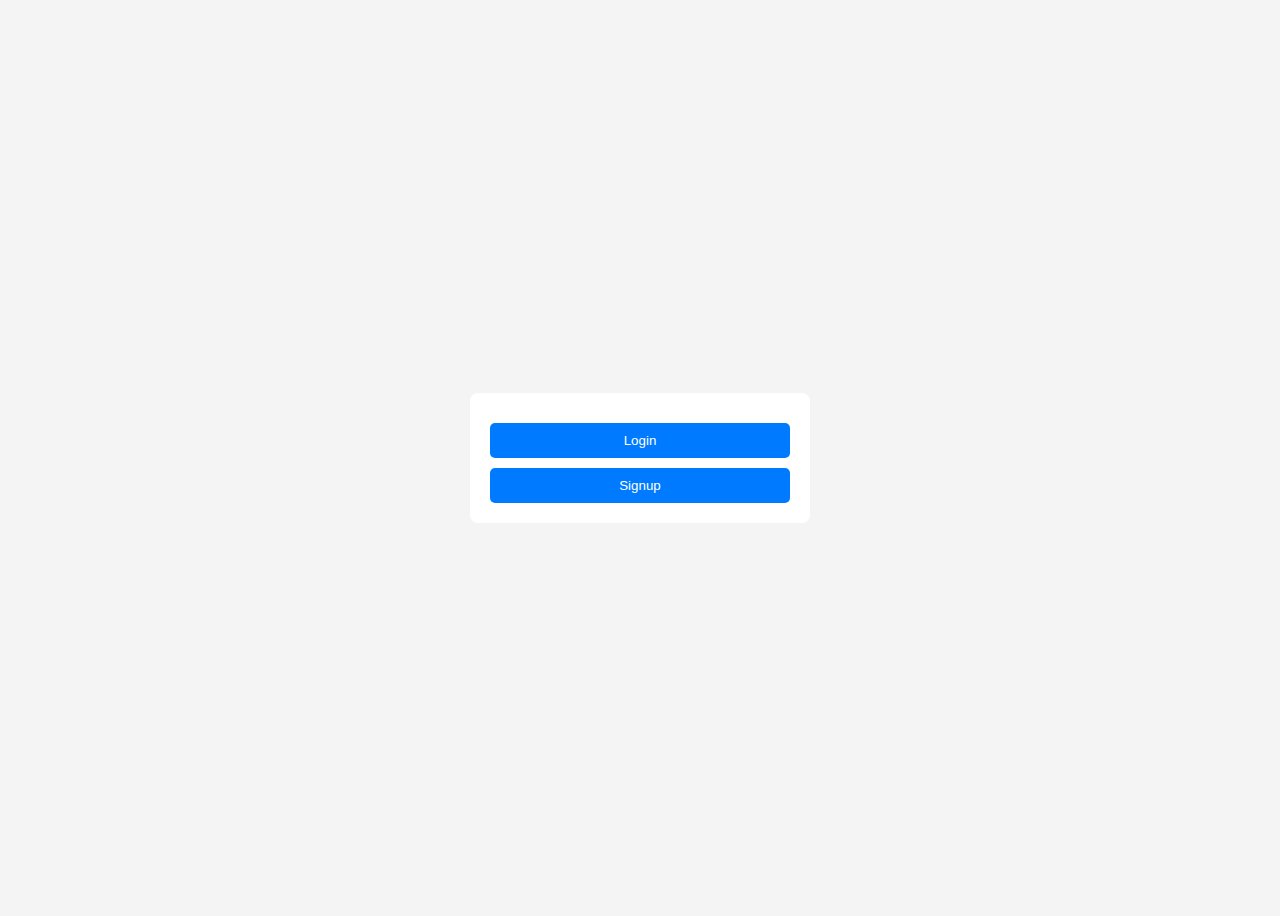
<file: Day_4/index.html>
<!DOCTYPE html>
<html lang="en">
<head>
    <title>Document</title>
    <style>
        body {
            display: flex;
            justify-content: center;
            align-items: center;
            height: 100vh;
            background-color: #f4f4f4;
        }

        .container {
            background: white;
            padding: 20px;
            border-radius: 8px;
            width: 300px;
            text-align: center;
        }

        form {
            display: none;
        }

        /* main css class that is added to hide and show form using display property */
        .active {  
            display: block;
        }

        button {
            margin-top: 10px;
            padding: 10px;
            width: 100%;
            border: none;
            background: #007BFF;
            color: white;
            cursor: pointer;
            border-radius: 5px;

        }
    </style>
</head>
<body>

<div class="container">
    <button onclick="showForm('login')">Login</button>
    <button onclick="showForm('signup')">Signup</button>
    <form id="login">
        <h3>Login</h3>
        <input type="text" placeholder="Username" required><br><br>
        <input type="password" placeholder="Password" required><br><br>
        <button type="submit">Login</button>
    </form>

    <form id="signup">
        <h3>Signup</h3>
        <input type="text" placeholder="Username" required><br><br>
        <input type="email" placeholder="Email" required><br><br>
        <input type="password" placeholder="Password" required><br><br>
        <button type="submit">Signup</button>
    </form>
</div>
<script>
    function showForm(formId) {
        document.getElementById('login').classList.remove('active');
        document.getElementById('signup').classList.remove('active');
        document.getElementById(formId).classList.add('active');
    }
</script>
</body>
</html>
</file>
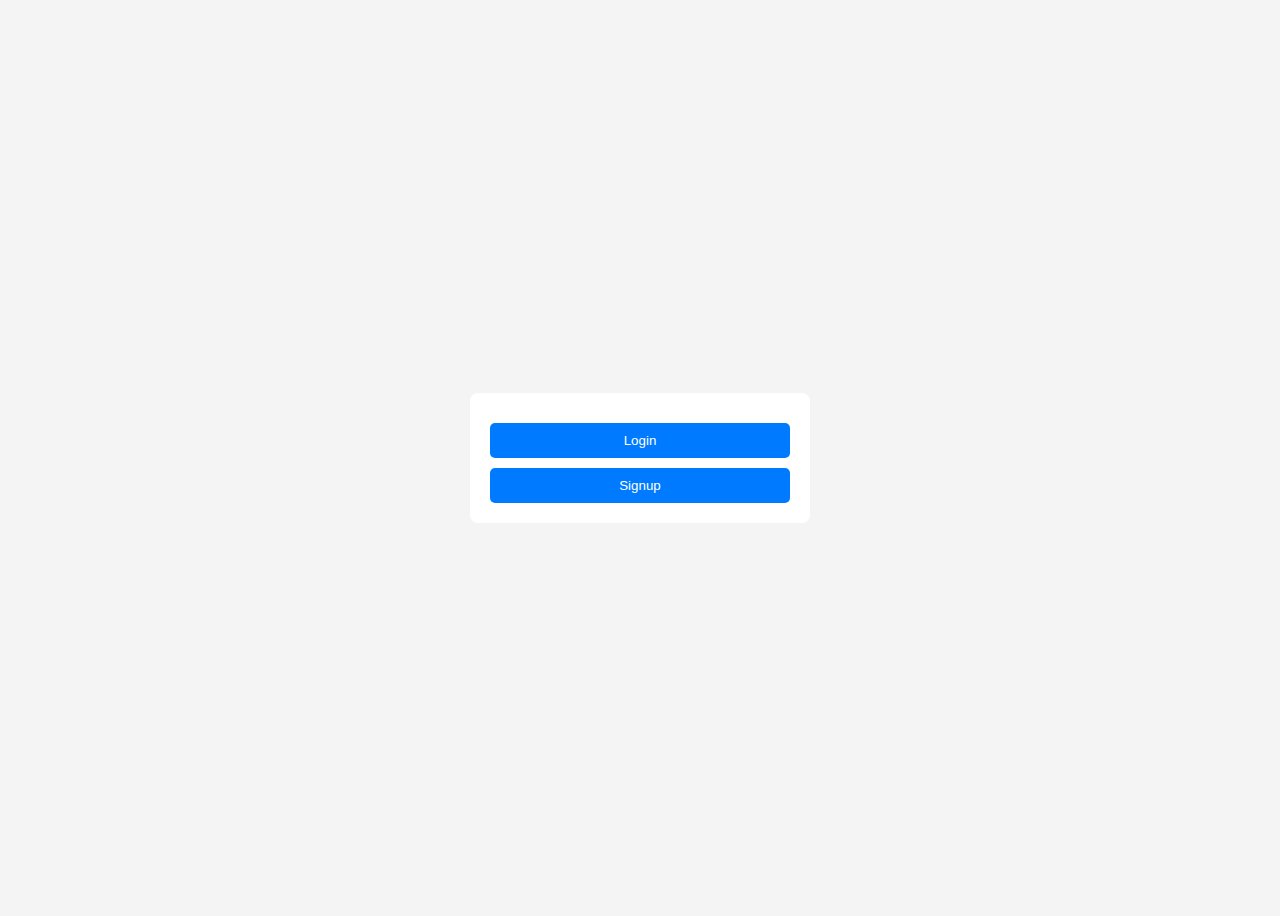
<file: Day_5/index.html>
<!DOCTYPE html>
<html lang="en">
<head>
    <title>Document</title>
    <style>
        body {
            display: flex;
            justify-content: center;
            align-items: center;
            height: 100vh;
            background-color: #f4f4f4;
        }

        .container {
            background: white;
            padding: 20px;
            border-radius: 8px;
            width: 300px;
            text-align: center;
        }

        form {
            display: none;
        }

        /* main css class that is added to hide and show form using display property */
        .active {  
            display: block;
        }

        button {
            margin-top: 10px;
            padding: 10px;
            width: 100%;
            border: none;
            background: #007BFF;
            color: white;
            cursor: pointer;
            border-radius: 5px;
        }

        #todo-section {
            display: none;
            margin-top: 20px;
        }

        #todo-list {
            text-align: left;
            margin: 10px 0;
        }
    </style>
</head>
<body>

<div class="container">
    <div id="auth-section">
        <button onclick="showForm('login')">Login</button>
        <button onclick="showForm('signup')">Signup</button>
        <form id="login">
            <h3>Login</h3>
            <input type="text" placeholder="Username" required id="loginUsername"><br><br>
            <input type="password" placeholder="Password" required id="loginPassword"><br><br>
            <button type="submit">Login</button>
        </form>

        <form id="signup">
            <h3>Signup</h3>
            <input type="text" placeholder="name" id="name"><br><br>
            <input type="text" placeholder="Username" required id="username"><br><br>
            <input type="email" placeholder="Email" required id="email"><br><br>
            <input type="password" placeholder="Password" required id="password"><br><br>
            <button type="submit">Signup</button>
        </form>
    </div>

    <div id="todo-section">
        <h3>To-Do List</h3>
        <form id="todo-form" class="active">
            <input type="text" placeholder="Add new task" required id="todo-input"><br><br>
            <button type="submit">Add Task</button>
        </form>
        <div id="todo-list"></div>
        <button onclick="logout()">Logout</button>
    </div>
</div>

<script>
    const getUsersFromStorage = () => JSON.parse(localStorage.getItem("users")) || [];
    const getTodosFromStorage = () => JSON.parse(localStorage.getItem("todos")) || [];

    function setCookie(name, value, days){
        const date  = new Date();
        date.setTime(date.getTime() + (5*60*1000));// cookie expire in 5 min instead of 7 days (days*24*60*60*1000));
        const expires = "expires=" + date.toUTCString();
        document.cookie = `${name}=${value}; ${expires}; path=/`;
    }

    function getCookie(name) {
        const nameEQ = name + "=";
        const ca = document.cookie.split(';');
        for (let i = 0; i < ca.length; i++) {
            let c = ca[i];
            while (c.charAt(0) === ' ') c = c.substring(1);
            if (c.indexOf(nameEQ) === 0) return c.substring(nameEQ.length);
        }
        return null;
    }

    function deleteCookie(name) {
        document.cookie = `${name}=; expires=Thu, 01 Jan 1970 00:00:00 UTC; path=/;`;
    }

    
    const dynamicDelay = () =>{ return Math.floor(Math.random()* 800) + 200};
    
    // getUser function
    function getUser(username) {
        return new Promise((resolve, reject) => {
            setTimeout(() => {
                const users = getUsersFromStorage();
                const user = users.find(u => u.username === username);
                if (user) {
                    resolve(user);
                } else {
                    reject(new Error('User not found'));
                }
            }, dynamicDelay());
        });
    }

    // setUser function
    function setUser(userData) {
        return new Promise((resolve, reject) => {
            setTimeout(() => {
                try {
                    const users = getUsersFromStorage();
                    const existingUserIndex = users.findIndex(u => u.username === userData.username);
                    
                    if (existingUserIndex !== -1) {
                        reject(new Error('Username already exists'));
                    } else {
                        users.push(userData);
                        localStorage.setItem("users", JSON.stringify(users));
                        resolve(userData);
                    }
                } catch (error) {
                    reject(error);
                }
            }, dynamicDelay());
        });
    }

    // saveTodo function 
    function saveTodo(todo) {
        return new Promise((resolve, reject) => {
            setTimeout(() => {
                try {
                    const todos = getTodosFromStorage();
                    todos.push(todo);
                    localStorage.setItem("todos", JSON.stringify(todos));
                    resolve(todo);
                } catch (error) {
                    reject(error);
                }
            }, dynamicDelay());
        });
    }

    // getTodos function
    function getTodos(email) {
        return new Promise((resolve) => {
            setTimeout(() => {
                const todos = getTodosFromStorage();
                const userTodos = todos.filter(todo => todo.email === email);
                resolve(userTodos);
            }, dynamicDelay());
        });
    }

    // show Todos in html
    async function renderTodos(email) {
        try {
            const todos = await getTodos(email);
            const todoList = document.getElementById('todo-list');
            todoList.innerHTML = '';
            
            if (todos.length === 0) {
                todoList.innerHTML = '<p>No tasks yet. Add your first task!</p>';
                return;
            }
            
            todos.forEach(todo => {
                const todoItem = document.createElement('div');
                todoItem.textContent = todo.taskTitle;
                todoList.appendChild(todoItem);
            });
        } catch (error) {
            console.error('Error:', error);
        }
    }

    let currentUser = null;

    window.addEventListener('DOMContentLoaded', async () => {
        const sessionUser = getCookie('sessionUser');
        if (sessionUser) {
            try {
                const user = JSON.parse(sessionUser);
                currentUser = user;
                document.getElementById('auth-section').style.display = "none";
                document.getElementById('todo-section').style.display = "block";
                await renderTodos(user.email);
            } catch (error) {
                console.error('Error restoring session:', error);
                deleteCookie('sessionUser');
            }
        } else {
            document.getElementById('auth-section').classList.add('show-section');
        }
    });

    //SignUp functionality using setUser
    document.getElementById('signup').addEventListener('submit', async (e) => {
        e.preventDefault();
        
        let obj = {
            name: document.getElementById('name').value,
            username: document.getElementById('username').value,
            email: document.getElementById('email').value,
            password: document.getElementById('password').value
        };
        
        try {
            await setUser(obj);
            document.getElementById('signup').reset();
            alert("Signup successful!");
        } catch (error) {
            alert(error.message);
        }
    });
     
    //Login functionality using getUser
    document.getElementById('login').addEventListener('submit', async (e) => {
        e.preventDefault();
        const username = document.getElementById('loginUsername').value;
        const password = document.getElementById('loginPassword').value;
        
        try {
            const user = await getUser(username);
            if (user.password === password) {
                currentUser = user;
                setCookie('sessionUser', JSON.stringify(user), 7); // Store for 7 days
                document.getElementById('auth-section').style.display = 'none';
                document.getElementById('todo-section').style.display = 'block';
                await renderTodos(user.email);
            } else {
                alert("Invalid password");
            }
        } catch (error) {
            alert("Invalid username or password");
        }
    });

    // Add new todo
    document.getElementById('todo-form').addEventListener('submit', async (e) => {
        e.preventDefault();
        const taskTitle = document.getElementById('todo-input').value.trim();
        
        if (taskTitle && currentUser) {
            try {
                const todo = {
                    email: currentUser.email,
                    taskTitle: taskTitle
                };
                await saveTodo(todo);
                document.getElementById('todo-input').value = '';
                await renderTodos(currentUser.email);
            } catch (error) {
                console.error('Error saving todo:', error);
            }
        }
    });

    // Logout function
    function logout() {
        currentUser = null;
        deleteCookie('sessionUser');
        document.getElementById('auth-section').style.display = 'block';
        document.getElementById('todo-section').style.display = 'none';
        document.getElementById('login').reset();
        showForm('login');
    }
    
    function showForm(formId) {
        document.getElementById('login').classList.remove('active');
        document.getElementById('signup').classList.remove('active');
        document.getElementById(formId).classList.add('active');
    }
</script>
</body>
</html>
</file>
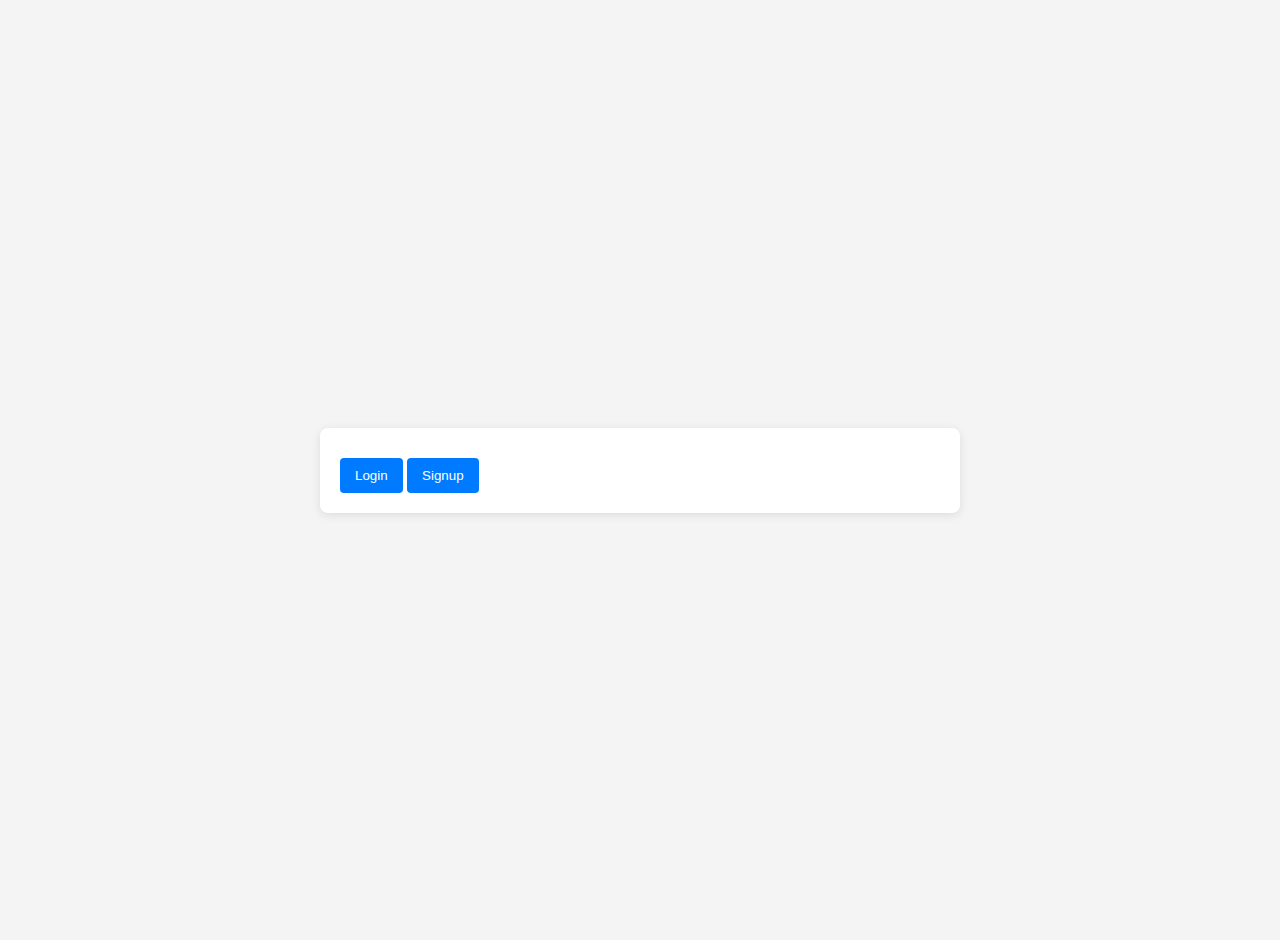
<file: Day_6/index.html>
<!DOCTYPE html>
<html lang="en">
<head>
    <meta charset="UTF-8">
    <meta name="viewport" content="width=device-width, initial-scale=1.0">
    <title>Todo App</title>
    <link rel="stylesheet" href="./css/styles.css">
</head>
<body>
    <div class="container">
        <div id="auth-section" class="hide-section">
            <button onclick="showForm('login')">Login</button>
            <button onclick="showForm('signup')">Signup</button>
            
            <form id="login">
                <h3>Login</h3>
                <div class="form-group">
                    <input type="text" placeholder="Username" required id="loginUsername">
                    <span class="error-message" id="loginUsernameError"></span>
                </div>
                <div class="form-group">
                    <input type="password" placeholder="Password" required id="loginPassword">
                    <span class="error-message" id="loginPasswordError"></span>
                </div>
                <button type="submit">Login</button>
            </form>

            <form id="signup">
                <h3>Signup</h3>
                <div class="form-group">
                    <input type="text" placeholder="Name" id="name">
                    <span class="error-message" id="nameError"></span>
                </div>
                <div class="form-group">
                    <input type="text" placeholder="Username" required id="username">
                    <span class="error-message" id="usernameError"></span>
                </div>
                <div class="form-group">
                    <input type="email" placeholder="Email" required id="email">
                    <span class="error-message" id="emailError"></span>
                </div>
                <div class="form-group">
                    <input type="password" placeholder="Password" required id="password">
                    <span class="error-message" id="passwordError"></span>
                </div>
                <button type="submit">Signup</button>
            </form>
        </div>

        <div id="todo-section" class="hide-section">
            <h2>Welcome, <span id="username-display"></span></h2>
            
            <div class="todo-controls">
                <div class="search-container">
                    <input type="text" placeholder="Search todos..." id="search-todo">
                </div>
                <div class="filters">
                    <!-- <select id="priority-filter">
                        <option value="all">All Priorities</option>
                        <option value="high">High</option>
                        <option value="medium">Medium</option>
                        <option value="low">Low</option>
                    </select>
                    <select id="status-filter">
                        <option value="all">All Statuses</option>
                        <option value="pending">Pending</option>
                        <option value="in-progress">In Progress</option>
                        <option value="completed">Completed</option>
                    </select> -->
                    <select id="sort-by">
                        <option value="createdAt">Sort by Date</option>
                        <option value="title">Sort by Name</option>
                        <option value="priority">Sort by Priority</option>
                    </select>
                </div>
            </div>

            <form id="todo-form" style="display: block;">
                <div class="form-group">
                    <input type="text" placeholder="Add new task" required id="todo-input">
                    <select id="todo-priority">
                        <option value="medium">Medium</option>
                        <option value="high">High</option>
                        <option value="low">Low</option>
                    </select>
                </div>
                <button type="submit">Add Task</button>
            </form>

            <div id="todo-list"></div>
            
            <div class="pagination">
                <button id="prev-page" disabled>Previous</button>
                <span id="page-info">Page 1 of 1</span>
                <button id="next-page" disabled>Next</button>
            </div>

            <button onclick="logout()" class="logout-btn">Logout</button>
        </div>
    </div>

    <script src="js/utils.js" type="module"></script>
    <script src="js/storage.js" type="module"></script>
    <script src="js/auth.js" type="module"></script>
    <script src="js/todo.js" type="module"></script>
    <script src="js/main.js" type="module"></script>
</body>
</html>
</file>
<file: Day_6/css/styles.css>
body {
    font-family: Arial, sans-serif;
    display: flex;
    justify-content: center;
    align-items: center;
    height: 100vh;
    background-color: #f4f4f4;
    margin: 0;
    padding: 20px;
}

.container {
    background: white;
    padding: 20px;
    border-radius: 8px;
    width: 100%;
    max-width: 600px;
    box-shadow: 0 2px 10px rgba(0, 0, 0, 0.1);
}

.hide-section {
    display: none;
}

.show-section {
    display: block;
}

form {
    display:none;
    margin-bottom: 20px;
}

.form-group {
    margin-bottom: 15px;
}

input, select {
    width: 100%;
    padding: 10px;
    margin: 5px 0;
    border: 1px solid #ddd;
    border-radius: 4px;
    box-sizing: border-box;
}

button {
    background-color: #007BFF;
    color: white;
    border: none;
    padding: 10px 15px;
    border-radius: 4px;
    cursor: pointer;
    margin-top: 10px;
}

button:hover {
    background-color: #0056b3;
}

button:disabled {
    background-color: #cccccc;
    cursor: not-allowed;
}

.error-message {
    color: red;
    font-size: 12px;
    display: block;
    margin-top: 5px;
}

#todo-list {
    margin: 20px 0;
}

.todo-item {
    background: #f9f9f9;
    padding: 15px;
    margin-bottom: 10px;
    border-radius: 4px;
    display: flex;
    justify-content: space-between;
    align-items: center;
    border-left: 4px solid #ddd;
}

.todo-item.high {
    border-left-color: #dc3545;
}

.todo-item.medium {
    border-left-color: #ffc107;
}

.todo-item.low {
    border-left-color: #28a745;
}

.todo-item.completed {
    opacity: 0.7;
    text-decoration: line-through;
}

.todo-actions button {
    margin-left: 5px;
    padding: 5px 10px;
    font-size: 12px;
}

.todo-controls {
    margin-bottom: 20px;
}

.search-container {
    margin-bottom: 15px;
}

.filters {
    display: flex;
    gap: 10px;
    margin-bottom: 15px;
}

.filters select {
    flex: 1;
}

.pagination {
    display: flex;
    justify-content: center;
    align-items: center;
    margin: 20px 0;
    gap: 10px;
}

.edit-form {
    display: flex;
    flex-direction: column;
    gap: 10px;
}

.edit-form input[type="text"] {
    padding: 8px;
    font-size: 16px;
    border: 1px solid #ddd;
    border-radius: 4px;
}

.edit-fields {
    display: flex;
    gap: 10px;
}

.edit-fields select {
    flex: 1;
    padding: 8px;
}

.edit-actions {
    display: flex;
    gap: 10px;
    margin-top: 10px;
}

.edit-actions button {
    flex: 1;
    padding: 8px;
    border: none;
    border-radius: 4px;
    cursor: pointer;
}

.save-btn {
    background-color: #4CAF50;
    color: white;
}

.cancel-btn {
    background-color: #f44336;
    color: white;
}

.logout-btn {
    background-color: #dc3545;
}

.logout-btn:hover {
    background-color: #bd2130;
}
</file>
